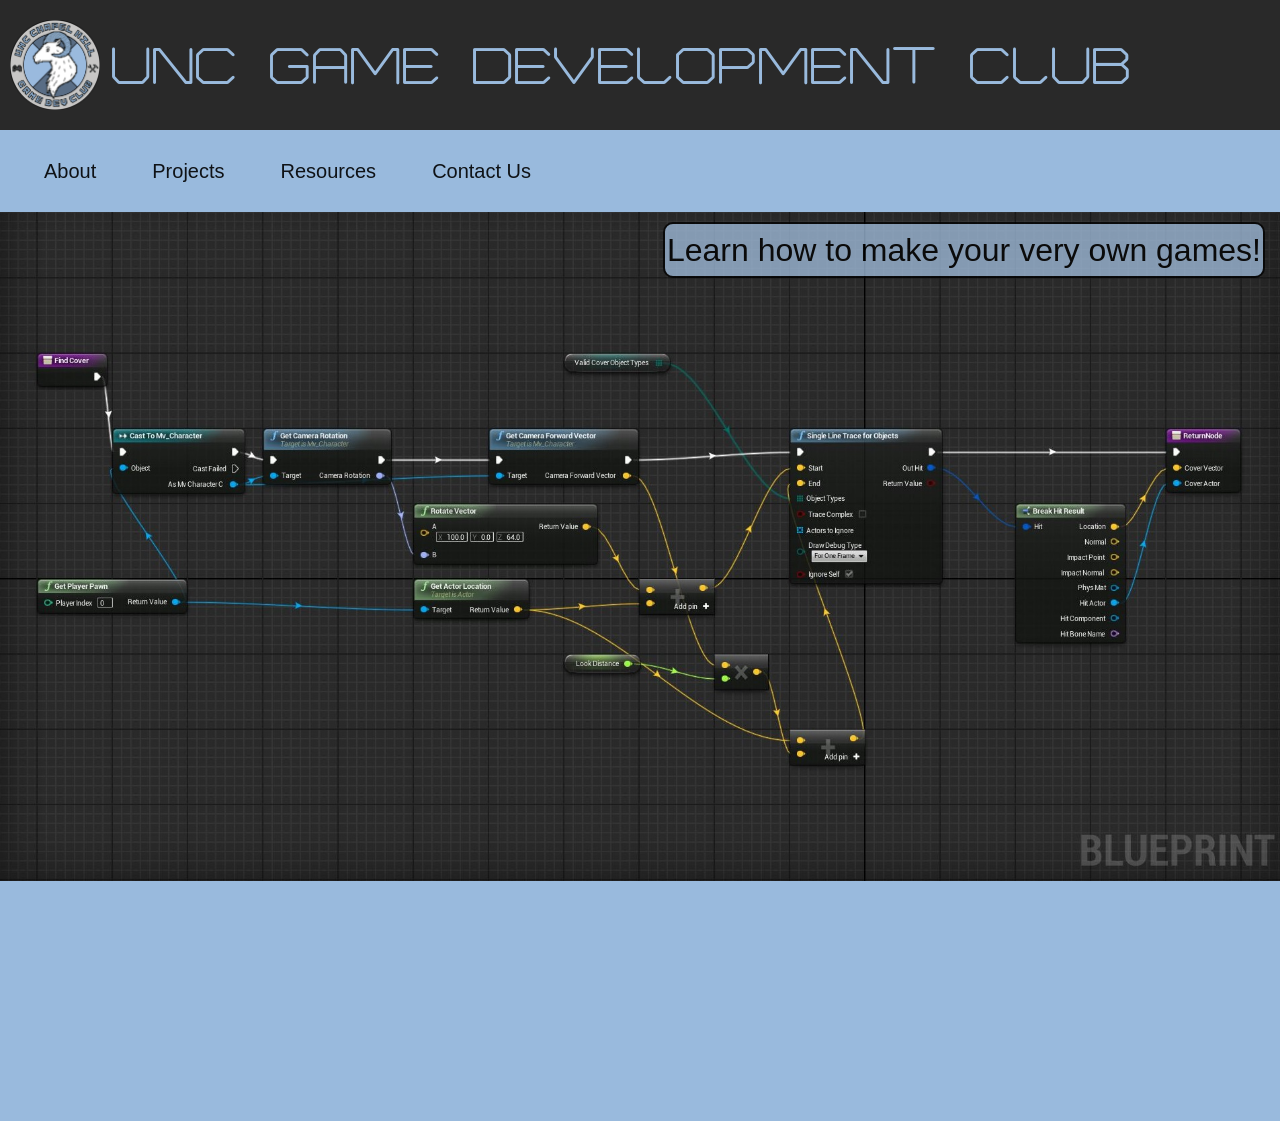
<file: index.html>
<!doctype html>
<html lang="en">
<head>
    <title>UNC Game Dev Club</title>
    <meta charset="UTF-8">
    <link rel="stylesheet" href="https://stackpath.bootstrapcdn.com/bootstrap/4.3.1/css/bootstrap.min.css"
        integrity="sha384-ggOyR0iXCbMQv3Xipma34MD+dH/1fQ784/j6cY/iJTQUOhcWr7x9JvoRxT2MZw1T" crossorigin="anonymous">
    <script src="https://code.jquery.com/jquery-3.3.1.slim.min.js"
        integrity="sha384-q8i/X+965DzO0rT7abK41JStQIAqVgRVzpbzo5smXKp4YfRvH+8abtTE1Pi6jizo" crossorigin="anonymous">
    </script>
    <script src="https://cdnjs.cloudflare.com/ajax/libs/popper.js/1.14.7/umd/popper.min.js"
        integrity="sha384-UO2eT0CpHqdSJQ6hJty5KVphtPhzWj9WO1clHTMGa3JDZwrnQq4sF86dIHNDz0W1" crossorigin="anonymous">
    </script>
    <script src="https://stackpath.bootstrapcdn.com/bootstrap/4.3.1/js/bootstrap.min.js"
        integrity="sha384-JjSmVgyd0p3pXB1rRibZUAYoIIy6OrQ6VrjIEaFf/nJGzIxFDsf4x0xIM+B07jRM" crossorigin="anonymous">
    </script>
    <link href='style.css' rel='stylesheet' type='text/css' />
    <meta name="viewport" content="width=device-width, initial-scale=1">
</head>
  <body>
	<div class="container-fluid">
      <div class="row headerr">
          <a href="index.html"><img src="images/UNC_Game_Dev_Logo.png"></a>
          <h1 style="text-align:center">UNC Game Development Club
          </h1>
      </div>
      <div class="row navebar">
        <nav class="navbar navbar-expand-md navbar-light">
          <button class="navbar-toggler navbar-toggler-right" type="button" data-toggle="collapse"
          data-target="#navbarTogglerDemo02" aria-controls="navbarTogglerDemo02" aria-expanded="false"
          aria-label="Toggle navigation">
          <span class="navbar-toggler-icon"></span>
          </button>

          <div class="collapse navbar-collapse" id="navbarTogglerDemo02">
            <ul class="navbar-nav mr-auto mt-2 mt-md-0">
              <li class="nav-item active">
                <a class="nav-link" href="About/about.html">About <span class="sr-only">(current)</span></a>
              </li>
              <li class="nav-item active">
                <a class="nav-link" href="Projects/Projects.html">Projects <span class="sr-only">(current)</span></a>
              </li>
              <li class="nav-item active">
                <a class="nav-link" href="Resources/resources.html">Resources <span class="sr-only">(current)</span></a>
              </li>
              <li class="nav-item active">
                <a class="nav-link" href="Contact/contact-us.html">Contact Us <span class="sr-only">(current)</span></a>
              </li>
            </ul>
          </div>
        </nav>
      </div>
    </div>

    <div class="row">
    	<div class="col-md-12 mainContainer">
    		<img src="./images/bp.jpg" alt="Blueprints" class="rsp">
    		<p class="top-right"> Learn how to make your very own games!</p>
    	</div>
    </div>

    <footer>
        <div class="grid-column-layout">
            <div class="column1">
                <ul style="list-style-type:none;">Contact Us
                    <li>Phone Number:</li>
                    <li>TBA</li>
                    <li>Email:</li>
                    <li>TBA</li>
                </ul>
            </div>
            <div class="column2">
                <ul style="list-style-type:none;">Information
                    <li><a href="https://docs.google.com/document/d/1EIoPmQYbGr05zq1EMOchVKL87qDCCynbDX2WN_qxmZ0/edit?usp=sharing">Constitution</a></li>
                    <li>FAQ</li>
                    <li><a href="https://heellife.unc.edu/organization/uncgamedev">Heel Life</a></li>
                    <li>Privacy Policy</li>
                </ul>
            </div>
            <div class="button">
                <p>Join our Discord!</p>
                <button onclick="location.href='https://discord.gg/bMHxVPk';"">
                    <img src=" images/Discord-Logo+Wordmark-Color.png" class="front">
                    <img src="images/Discord-Logo+Wordmark-White.png" class="back">
                </button>
            </div>
        </div>
    </footer>

    <!-- Optional JavaScript -->
    <!-- jQuery first, then Popper.js, then Bootstrap JS -->
    <script src="https://cdnjs.cloudflare.com/ajax/libs/popper.js/1.14.7/umd/popper.min.js" integrity="sha384-UO2eT0CpHqdSJQ6hJty5KVphtPhzWj9WO1clHTMGa3JDZwrnQq4sF86dIHNDz0W1" crossorigin="anonymous"></script>
    <script src="https://stackpath.bootstrapcdn.com/bootstrap/4.3.1/js/bootstrap.min.js" integrity="sha384-JjSmVgyd0p3pXB1rRibZUAYoIIy6OrQ6VrjIEaFf/nJGzIxFDsf4x0xIM+B07jRM" crossorigin="anonymous"></script>
  </body>
</html>
</file>
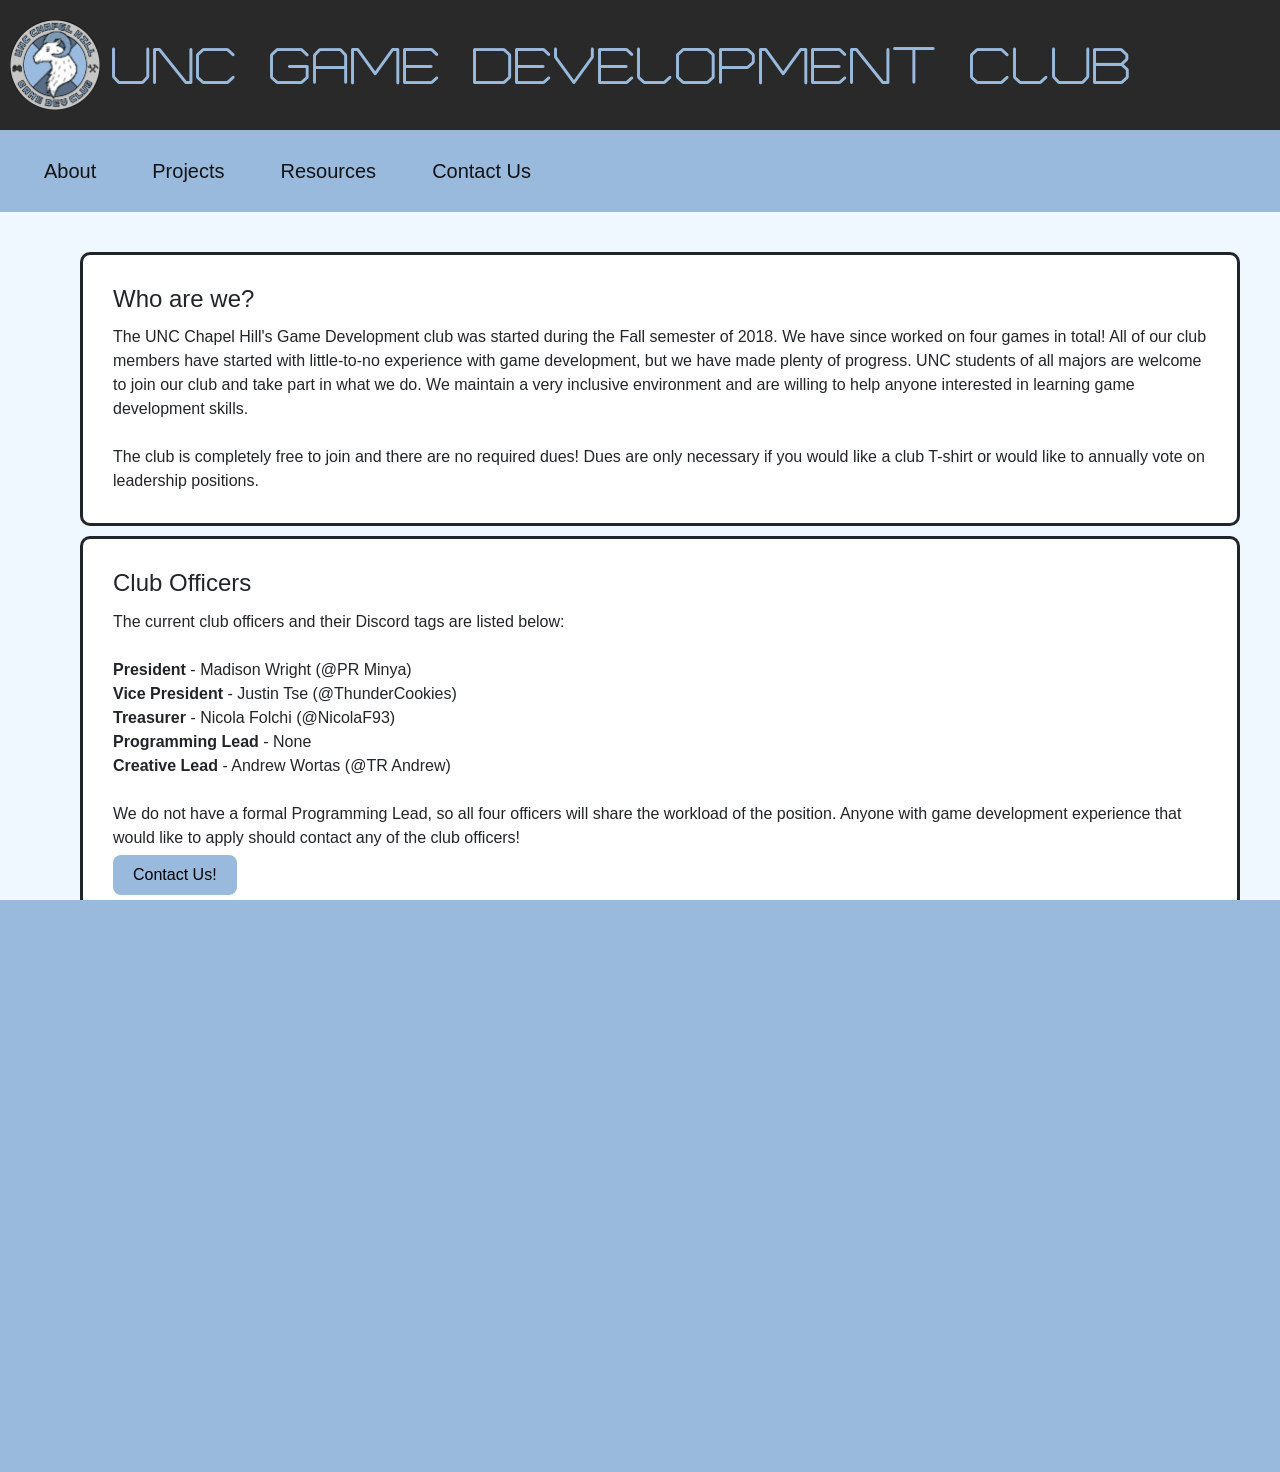
<file: About/about.html>
<!DOCTYPE html>
<html lang="en">

<head>
    <title>About</title>
    <meta charset="UTF-8">
    <link rel="stylesheet" href="https://stackpath.bootstrapcdn.com/bootstrap/4.3.1/css/bootstrap.min.css"
        integrity="sha384-ggOyR0iXCbMQv3Xipma34MD+dH/1fQ784/j6cY/iJTQUOhcWr7x9JvoRxT2MZw1T" crossorigin="anonymous">
    <script src="https://code.jquery.com/jquery-3.3.1.slim.min.js"
        integrity="sha384-q8i/X+965DzO0rT7abK41JStQIAqVgRVzpbzo5smXKp4YfRvH+8abtTE1Pi6jizo" crossorigin="anonymous">
    </script>
    <script src="https://cdnjs.cloudflare.com/ajax/libs/popper.js/1.14.7/umd/popper.min.js"
        integrity="sha384-UO2eT0CpHqdSJQ6hJty5KVphtPhzWj9WO1clHTMGa3JDZwrnQq4sF86dIHNDz0W1" crossorigin="anonymous">
    </script>
    <script src="https://stackpath.bootstrapcdn.com/bootstrap/4.3.1/js/bootstrap.min.js"
        integrity="sha384-JjSmVgyd0p3pXB1rRibZUAYoIIy6OrQ6VrjIEaFf/nJGzIxFDsf4x0xIM+B07jRM" crossorigin="anonymous">
    </script>
    <link href='about.css' rel='stylesheet' type='text/css' />
    <meta name="viewport" content="width=device-width, initial-scale=1">
</head>

<body>
    <div class="container-fluid">

        <div class="row headerr">
            <a href="../index.html"><img src="images/GameClubLogo.png" class="GameClubLogo"></a>
            <h1 style="text-align:center">UNC Game Development Club
            </h1>
        </div>
        <div class="row navebar">
            <nav class="navbar navbar-expand-md navbar-light">
                <button class="navbar-toggler navbar-toggler-right" type="button" data-toggle="collapse"
                    data-target="#navbarTogglerDemo02" aria-controls="navbarTogglerDemo02" aria-expanded="false"
                    aria-label="Toggle navigation">
                    <span class="navbar-toggler-icon"></span>
                </button>

                <div class="collapse navbar-collapse" id="navbarTogglerDemo02">
                    <ul class="navbar-nav mr-auto mt-2 mt-md-0">
                      <li class="nav-item active">
                        <a class="nav-link" href="../About/about.html">About <span class="sr-only">(current)</span></a>
                      </li>
                      <li class="nav-item active">
                        <a class="nav-link" href="../Projects/Projects.html">Projects <span class="sr-only">(current)</span></a>
                      </li>
                      <li class="nav-item active">
                        <a class="nav-link" href="../Resources/resources.html">Resources <span class="sr-only">(current)</span></a>
                      </li>
                      <li class="nav-item active">
                        <a class="nav-link" href="../Contact/contact-us.html">Contact Us <span class="sr-only">(current)</span></a>
                      </li>
                    </ul>
                </div>
            </nav>

        </div>

    </div>

    <section>
        <ol>
            <li>
              <div class="card-body">
                <h4 class="card-title">Who are we?</h4>
                <p class="card-text">
                  The UNC Chapel Hill's Game Development club was started during the Fall semester of 2018. We have since worked on four games in total! All of our club members have started with little-to-no experience with game development, but we have made plenty of progress. UNC students of all majors are welcome to join our club and take part in what we do. We maintain a very inclusive environment and are willing to help anyone interested in learning game development skills.
                  <br><br>
                  The club is completely free to join and there are no required dues! Dues are only necessary if you would like a club T-shirt or would like to annually vote on leadership positions.
                </p>
              </div>
            </li>
            <li> 
              <div class="card-body">
                <h4 class="card-title">Club Officers</h4>
                <p class="card-text">
                  The current club officers and their Discord tags are listed below:
                  <br><br>
                  <strong> President </strong> - Madison Wright (@PR Minya)
                  <br>
                  <strong> Vice President </strong> - Justin Tse (@ThunderCookies)
                  <br>
                  <strong> Treasurer </strong> - Nicola Folchi (@NicolaF93)
                  <br>
                  <strong> Programming Lead </strong> - None
                  <br>
                  <strong> Creative Lead </strong> - Andrew Wortas (@TR Andrew)
                  <br><br>
                  We do not have a formal Programming Lead, so all four officers will share the workload of the position. Anyone with game development experience that would like to apply should contact any of the club officers!
                </p>
                <a href="../Contact/contact-us.html" class="btn btn-primary">Contact Us!</a>
              </div>
            </li>
            <li> 
              <div class="card-body">
                <h4 class="card-title">UNC Global Game Jam</h4>
                <p class="card-text">
                  Make sure to check out our annual Global Game Jam event planned alongside the International Game Developers Association! You can team up or work alone to make your very own games as well as work side-by-side with some of the top developers in the area. You are not required to be a UNC student, but you must be 18 years or older to participate. This is a 48 jam much like a hackathon, but for games. Lectures are also hosted by the our club to help teach new aspects of game development to all that attend.
                </p>
                <a href="https://www.igda.org/" class="btn btn-primary">Check out IGDA</a>
              </div>
            </li>
        </ol>
    </section>

    <footer>
        <div class="grid-column-layout">
            <div class="column1">
                <ul style="list-style-type:none;">Contact Us
                    <li>Phone Number:</li>
                    <li>TBA</li>
                    <li>Email:</li>
                    <li>TBA</li>
                </ul>
            </div>
            <div class="column2">
                <ul style="list-style-type:none;">Information
                    <li><a href="https://docs.google.com/document/d/1EIoPmQYbGr05zq1EMOchVKL87qDCCynbDX2WN_qxmZ0/edit?usp=sharing">Constitution</a></li>
                    <li>FAQ</li>
                    <li><a href="https://heellife.unc.edu/organization/uncgamedev">Heel Life</a></li>
                    <li>Privacy Policy</li>
                </ul>
            </div>
            <div class="button">
                <p>Join our Discord!</p>
                <button>
                    <img src="images/Discord-Logo+Wordmark-Color.png" class="front">
                    <img src="images/Discord-Logo+Wordmark-White.png" class="back">
                </button>
            </div>
        </div>
    </footer>
</body>
</file>
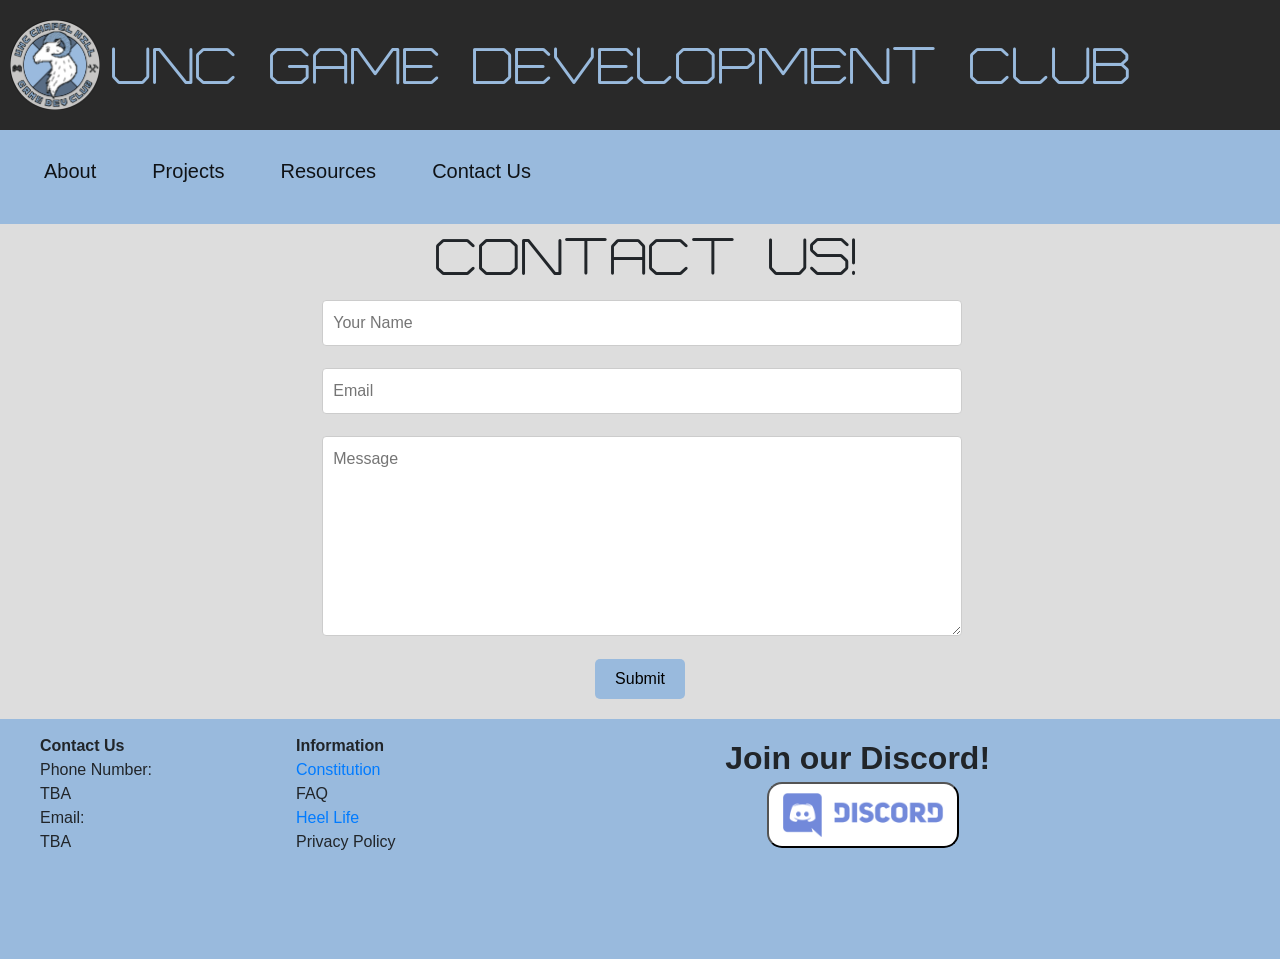
<file: Contact/contact-us.html>
<!DOCTYPE html>
<html lang="en">

<head>
    <title>Contact Us!</title>
    <meta charset="UTF-8">
    <link rel="stylesheet" href="https://stackpath.bootstrapcdn.com/bootstrap/4.3.1/css/bootstrap.min.css"
        integrity="sha384-ggOyR0iXCbMQv3Xipma34MD+dH/1fQ784/j6cY/iJTQUOhcWr7x9JvoRxT2MZw1T" crossorigin="anonymous">
    <script src="https://code.jquery.com/jquery-3.3.1.slim.min.js"
        integrity="sha384-q8i/X+965DzO0rT7abK41JStQIAqVgRVzpbzo5smXKp4YfRvH+8abtTE1Pi6jizo" crossorigin="anonymous">
    </script>
    <script src="https://cdnjs.cloudflare.com/ajax/libs/popper.js/1.14.7/umd/popper.min.js"
        integrity="sha384-UO2eT0CpHqdSJQ6hJty5KVphtPhzWj9WO1clHTMGa3JDZwrnQq4sF86dIHNDz0W1" crossorigin="anonymous">
    </script>
    <script src="https://stackpath.bootstrapcdn.com/bootstrap/4.3.1/js/bootstrap.min.js"
        integrity="sha384-JjSmVgyd0p3pXB1rRibZUAYoIIy6OrQ6VrjIEaFf/nJGzIxFDsf4x0xIM+B07jRM" crossorigin="anonymous">
    </script>
    <link href='contact.css' rel='stylesheet' type='text/css' />
    <meta name="viewport" content="width=device-width, initial-scale=1">
</head>

<body>
    <div class="container-fluid">

        <div class="row headerr">
            <a href="../index.html"><img class="logo" src="images/UNC_Game_Dev_Logo.png" alt="UNC Game Dev Logo"></a>
            <h1 style="text-align:center">UNC Game Development Club
            </h1>
        </div>
        <div class="row navebar">
            <nav class="navbar navbar-expand-md navbar-light">
                <button class="navbar-toggler navbar-toggler-right" type="button" data-toggle="collapse"
                    data-target="#navbarTogglerDemo02" aria-controls="navbarTogglerDemo02" aria-expanded="false"
                    aria-label="Toggle navigation">
                    <span class="navbar-toggler-icon"></span>
                </button>

                <div class="collapse navbar-collapse" id="navbarTogglerDemo02">
                    <ul class="navbar-nav mr-auto mt-2 mt-md-0">
                      <li class="nav-item active">
                        <a class="nav-link" href="../About/about.html">About <span class="sr-only">(current)</span></a>
                      </li>
                      <li class="nav-item active">
                        <a class="nav-link" href="../Projects/Projects.html">Projects <span class="sr-only">(current)</span></a>
                      </li>
                      <li class="nav-item active">
                        <a class="nav-link" href="../Resources/resources.html">Resources <span class="sr-only">(current)</span></a>
                      </li>
                      <li class="nav-item active">
                        <a class="nav-link" href="../Contact/contact-us.html">Contact Us <span class="sr-only">(current)</span></a>
                      </li>
                    </ul>
                </div>
            </nav>
        </div>
    </div>

    <div class="contact">
        <div class ="contact-txt">
            <h1>Contact us!</h1>
        </div>
        <div class="container-contact">
            <form action="action_page.php">

              <label for="name"></label>
              <input type="text" id="name" name="name" placeholder="Your Name">
                <br>
              <label for="email"></label>
              <input type="text" id="email" name="email" placeholder="Email">
                <br>
              <label for="message"></label>
              <textarea id="message" name="message" placeholder="Message" style="height:200px"></textarea>
                <br>
              <input type="submit" value="Submit">
          
            </form>
          </div>
          <footer>
            <div class="grid-column-layout">
                <div class="column1">
                    <ul style="list-style-type:none;">Contact Us
                        <li>Phone Number:</li>
                        <li>TBA</li>
                        <li>Email:</li>
                        <li>TBA</li>
                    </ul>
                </div>
                <div class="column2">
                    <ul style="list-style-type:none;">Information
                        <li><a href="https://docs.google.com/document/d/1EIoPmQYbGr05zq1EMOchVKL87qDCCynbDX2WN_qxmZ0/edit?usp=sharing">Constitution</a></li>
                        <li>FAQ</li>
                        <li><a href="https://heellife.unc.edu/organization/uncgamedev">Heel Life</a></li>
                        <li>Privacy Policy</li>
                    </ul>
                </div>
                <div class="button">
                    <p>Join our Discord!</p>
                    <button onclick="location.href='https://discord.gg/bMHxVPk';"">
                        <img src="images/Discord-Logo+Wordmark-Color.png" class="front">
                        <img src="images/Discord-Logo+Wordmark-White.png" class="back">
                    </button>
                </div>
            </div>
        </footer>
    </div>
</body>

</html>
</file>
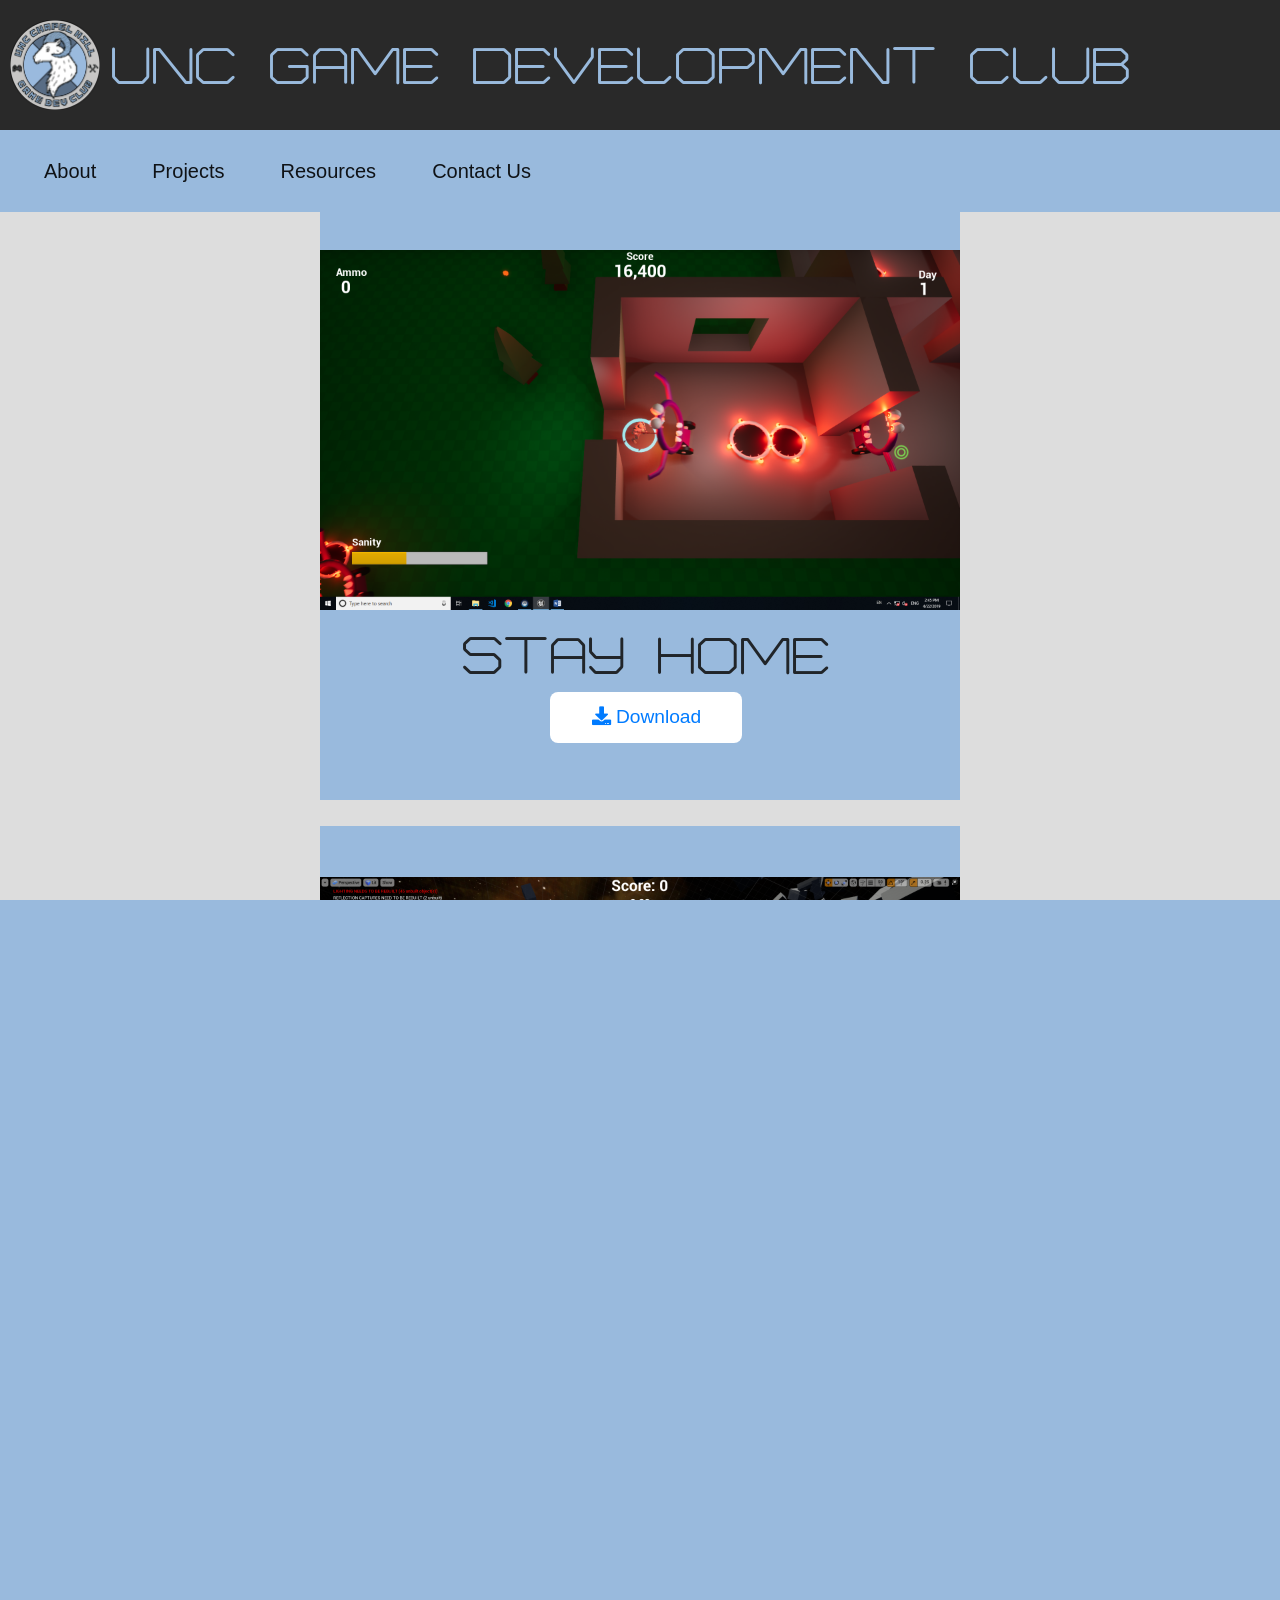
<file: Projects/Projects.html>
<!DOCTYPE html>
<html lang="en">

<head>
    <title>Projects</title>
    <meta charset="UTF-8">
    <link rel="stylesheet" href="https://use.fontawesome.com/releases/v5.3.1/css/all.css" integrity="sha384-mzrmE5qonljUremFsqc01SB46JvROS7bZs3IO2EmfFsd15uHvIt+Y8vEf7N7fWAU" crossorigin="anonymous">
    <link rel="stylesheet" href="https://stackpath.bootstrapcdn.com/bootstrap/4.3.1/css/bootstrap.min.css"
        integrity="sha384-ggOyR0iXCbMQv3Xipma34MD+dH/1fQ784/j6cY/iJTQUOhcWr7x9JvoRxT2MZw1T" crossorigin="anonymous">
    <script src="https://code.jquery.com/jquery-3.3.1.slim.min.js"
        integrity="sha384-q8i/X+965DzO0rT7abK41JStQIAqVgRVzpbzo5smXKp4YfRvH+8abtTE1Pi6jizo" crossorigin="anonymous">
    </script>
    <script src="https://cdnjs.cloudflare.com/ajax/libs/popper.js/1.14.7/umd/popper.min.js"
        integrity="sha384-UO2eT0CpHqdSJQ6hJty5KVphtPhzWj9WO1clHTMGa3JDZwrnQq4sF86dIHNDz0W1" crossorigin="anonymous">
    </script>
    <script src="https://stackpath.bootstrapcdn.com/bootstrap/4.3.1/js/bootstrap.min.js"
        integrity="sha384-JjSmVgyd0p3pXB1rRibZUAYoIIy6OrQ6VrjIEaFf/nJGzIxFDsf4x0xIM+B07jRM" crossorigin="anonymous">
    </script>
    <link href='Projects.css' rel='stylesheet' type='text/css' />
    <meta name="viewport" content="width=device-width, initial-scale=1">
</head>

<body>
    <div class="container-fluid">
        <div class="row headerr">
            <a href="../index.html"><img class="logo" src="images/UNC_Game_Dev_Logo.png" alt="UNC Game Dev Logo"></a>
            <h1 style="text-align:center">UNC Game Development Club
            </h1>
        </div>
        <div class="row navebar">
            <nav class="navbar navbar-expand-md navbar-light">
                <button class="navbar-toggler navbar-toggler-right" type="button" data-toggle="collapse"
                    data-target="#navbarTogglerDemo02" aria-controls="navbarTogglerDemo02" aria-expanded="false"
                    aria-label="Toggle navigation">
                    <span class="navbar-toggler-icon"></span>
                </button>

                <div class="collapse navbar-collapse" id="navbarTogglerDemo02">
                    <ul class="navbar-nav mr-auto mt-2 mt-md-0">
                      <li class="nav-item active">
                        <a class="nav-link" href="../About/about.html">About <span class="sr-only">(current)</span></a>
                      </li>
                      <li class="nav-item active">
                        <a class="nav-link" href="../Projects/Projects.html">Projects <span class="sr-only">(current)</span></a>
                      </li>
                      <li class="nav-item active">
                        <a class="nav-link" href="../Resources/resources.html">Resources <span class="sr-only">(current)</span></a>
                      </li>
                      <li class="nav-item active">
                        <a class="nav-link" href="../Contact/contact-us.html">Contact Us <span class="sr-only">(current)</span></a>
                      </li>
                    </ul>
                </div>
            </nav>
        </div>
    </div>

<div class="projects">
    <div class="game">
        <img class="screen1" src="images/game1.png" alt="Game">
        <div class="game1"> <h1>Stay Home </h1> 
            <button class="btn"><a href="https://github.com/UNCGameDevClub"> <i class="fa fa-download"></i> Download</a></button>
        </div>
    </div>
    <div class="game">
        <img class="screen2" src="images/game2.png" alt="Game">
        <div class="game2"> <h1> Spaceship Kamikaze </h1> </div>
        <button class="btn"><a href="https://github.com/UNCGameDevClub"> <i class="fa fa-download"></i> Download</a></button>
    </div>
    <div class="game">
        <img class="screen3" src="images/game3.png" alt="Game">
        <div class="game3"> <h1> Generic Space Game </h1> </div>
        <button class="btn"><a href="https://github.com/UNCGameDevClub"> <i class="fa fa-download"></i> Download</a></button>
    </div>
</div>
<footer>
    <div class="grid-column-layout">
        <div class="column1">
            <ul style="list-style-type:none;">Contact Us
                <li>Phone Number:</li>
                <li>TBA</li>
                <li>Email:</li>
                <li>TBA</li>
            </ul>
        </div>
        <div class="column2">
            <ul style="list-style-type:none;">Information
                <li><a href="https://docs.google.com/document/d/1EIoPmQYbGr05zq1EMOchVKL87qDCCynbDX2WN_qxmZ0/edit?usp=sharing">Constitution</a></li>
                <li>FAQ</li>
                <li><a href="https://heellife.unc.edu/organization/uncgamedev">Heel Life</a></li>
                <li>Privacy Policy</li>
            </ul>
        </div>
        <div class="button">
            <p>Join our Discord!</p>
            <button onclick="location.href='https://discord.gg/bMHxVPk';"">
                <img src="images/Discord-Logo+Wordmark-Color.png" class="front">
                <img src="images/Discord-Logo+Wordmark-White.png" class="back">
            </button>
        </div>
    </div>
</footer>
</body>
</file>
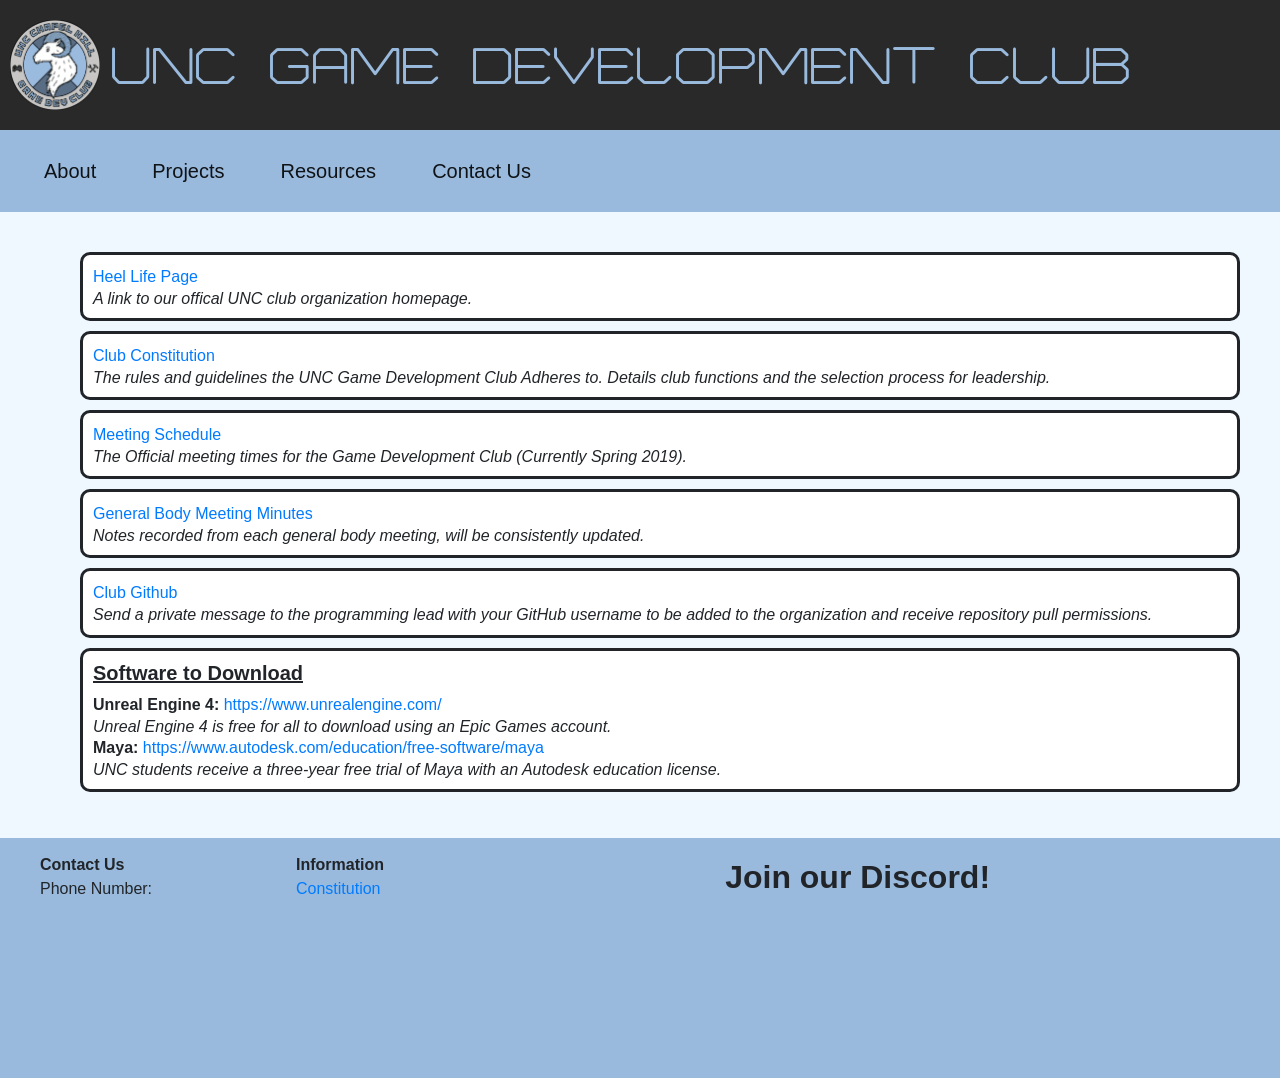
<file: Resources/resources.html>
<!DOCTYPE html>
<html lang="en">

<head>
    <title>Resources</title>
    <meta charset="UTF-8">
    <link rel="stylesheet" href="https://stackpath.bootstrapcdn.com/bootstrap/4.3.1/css/bootstrap.min.css"
        integrity="sha384-ggOyR0iXCbMQv3Xipma34MD+dH/1fQ784/j6cY/iJTQUOhcWr7x9JvoRxT2MZw1T" crossorigin="anonymous">
    <script src="https://code.jquery.com/jquery-3.3.1.slim.min.js"
        integrity="sha384-q8i/X+965DzO0rT7abK41JStQIAqVgRVzpbzo5smXKp4YfRvH+8abtTE1Pi6jizo" crossorigin="anonymous">
    </script>
    <script src="https://cdnjs.cloudflare.com/ajax/libs/popper.js/1.14.7/umd/popper.min.js"
        integrity="sha384-UO2eT0CpHqdSJQ6hJty5KVphtPhzWj9WO1clHTMGa3JDZwrnQq4sF86dIHNDz0W1" crossorigin="anonymous">
    </script>
    <script src="https://stackpath.bootstrapcdn.com/bootstrap/4.3.1/js/bootstrap.min.js"
        integrity="sha384-JjSmVgyd0p3pXB1rRibZUAYoIIy6OrQ6VrjIEaFf/nJGzIxFDsf4x0xIM+B07jRM" crossorigin="anonymous">
    </script>
    <link href='resources_styles.css' rel='stylesheet' type='text/css' />
    <meta name="viewport" content="width=device-width, initial-scale=1">
</head>

<body>
    <div class="container-fluid">

        <div class="row headerr">
            <a href="../index.html"><img src="images/GameClubLogo.png" class="GameClubLogo"></a>
            <h1 style="text-align:center">UNC Game Development Club
            </h1>
        </div>
        <div class="row navebar">
            <nav class="navbar navbar-expand-md navbar-light">
                <button class="navbar-toggler navbar-toggler-right" type="button" data-toggle="collapse"
                    data-target="#navbarTogglerDemo02" aria-controls="navbarTogglerDemo02" aria-expanded="false"
                    aria-label="Toggle navigation">
                    <span class="navbar-toggler-icon"></span>
                </button>

                <div class="collapse navbar-collapse" id="navbarTogglerDemo02">
                    <ul class="navbar-nav mr-auto mt-2 mt-md-0">
                      <li class="nav-item active">
                        <a class="nav-link" href="../About/about.html">About <span class="sr-only">(current)</span></a>
                      </li>
                      <li class="nav-item active">
                        <a class="nav-link" href="../Projects/Projects.html">Projects <span class="sr-only">(current)</span></a>
                      </li>
                      <li class="nav-item active">
                        <a class="nav-link" href="../Resources/resources.html">Resources <span class="sr-only">(current)</span></a>
                      </li>
                      <li class="nav-item active">
                        <a class="nav-link" href="../Contact/contact-us.html">Contact Us <span class="sr-only">(current)</span></a>
                      </li>
                    </ul>
                </div>
            </nav>

        </div>

    </div>

    <section>
        <ol>
            <li><a href="https://heellife.unc.edu/organization/uncgamedev/">Heel Life Page</a>
                <h3> A link to our offical UNC club organization homepage.</h3>
            </li>
            <li><a
                    href="https://docs.google.com/document/d/1EIoPmQYbGr05zq1EMOchVKL87qDCCynbDX2WN_qxmZ0/edit?usp=sharing">Club
                    Constitution</a>
                <h3> The rules and guidelines the UNC Game Development Club Adheres to. Details club functions and the
                    selection process for leadership.</h3>
            </li>
            <li> <a
                    href="https://docs.google.com/spreadsheets/d/1PlRbw7FYvhcmxM0loPHPsX_HaGHDYkhUyvpwTBFI_zU/edit?usp=sharing">Meeting
                    Schedule</a>
                <h3> The Official meeting times for the Game Development Club (Currently Spring 2019).</h3>
            </li>
            <li><a href="https://drive.google.com/open?id=1PtxWTa_oEveCCTNBbTQCs3WNct_x0Y3p">General Body Meeting
                    Minutes</a>
                <h3> Notes recorded from each general body meeting, will be consistently updated.</h3>
            </li>
            <li><a href="https://github.com/UNCGameDevClub">Club Github</a><br>
                <h3> Send a private message to the programming lead with your GitHub username
                    to be added to the organization and receive repository pull permissions.</h3>
            </li>
            <li>
                <h2> Software to Download </h2>
                <strong>Unreal Engine 4:</strong> <a href="url"> https://www.unrealengine.com/</a>
                <h3>Unreal Engine 4 is free for all to download using an Epic Games account.</h3>
                <strong>Maya:</strong> <a href="url">https://www.autodesk.com/education/free-software/maya </a>
                <h3> UNC students receive a three-year free trial of Maya with an Autodesk education license.</h3>
            </li>
    </section>

    <footer>
        <div class="grid-column-layout">
            <div class="column1">
                <ul style="list-style-type:none;">Contact Us
                    <li>Phone Number:</li>
                    <li>TBA</li>
                    <li>Email:</li>
                    <li>TBA</li>
                </ul>
            </div>
            <div class="column2">
                <ul style="list-style-type:none;">Information
                    <li><a href="https://docs.google.com/document/d/1EIoPmQYbGr05zq1EMOchVKL87qDCCynbDX2WN_qxmZ0/edit?usp=sharing">Constitution</a></li>
                    <li>FAQ</li>
                    <li><a href="https://heellife.unc.edu/organization/uncgamedev">Heel Life</a></li>
                    <li>Privacy Policy</li>
                </ul>
            </div>
            <div class="button">
                <p>Join our Discord!</p>
                <button>
                    <img src="images/Discord-Logo+Wordmark-Color.png" class="front">
                    <img src="images/Discord-Logo+Wordmark-White.png" class="back">
                </button>
            </div>
        </div>
    </footer>
</body>
</file>
<file: style.css>
html,
body {
	margin: 0;
	padding: 0;
	height: 100vh;
	width: 100vw;
	background: rgb(153, 186, 221);
	overflow-x: hidden;
}

.rsp {
	width: 100%;
	height: auto;
}

/* Container holding the image and the text */
.mainContainer {
  position: relative;
  text-align: center;
  color: white;
}

/* Top right text */
.top-right {
  background: #A3C0E0;
  position: absolute;
  top: 10px;
  right: 30px;
  border-radius: 10px;
  padding: 2px;
  font-size: 2em;
  color: black;
  opacity: .75;
  border-color: black;
  border-style: solid;
  border-width: 2px;
}

footer .grid-column-layout {
    display: grid;
    grid-template-columns: 1fr 1fr 3fr;
    grid-template-rows: 25vh;
    background-color: rgb(153, 186, 221);
    padding-top: 15px;
}

footer ul {
    font-weight: bold;
}

footer li {
    font-weight: 400;
}

footer p {
    font-weight: bolder;
    font-size: 200%;
    margin: 0;
}

footer .button {
    padding-right: 10%;
    text-align: center;
}

footer button {
    text-align: center;
    width: 15vw;
    border-radius: 15px;
    background-color: white;
    background-size: 100%;
    position: relative;
}

footer img {
    max-width: 100%;
    max-height: 100%;
}

footer .back {
    display: none;
    position: absolute;
    top: 0;
    left: 0;
    z-index: 99;
}

footer button:hover .back {
    display: inline;
}

footer button:hover {
    background-color: rgb(114, 137, 218);
}

@font-face {
    font-family: myFirstFont;
    src: url("/fonts/Mylodon-Light.otf");
}

.headerr img {
    float: left;
    width: 7vw;
    height: 7vw;
    margin-left: 10px;
}

.headerr h1 {
    font-family: myFirstFont;
    text-align: center;
    margin-top: 1vw;
    padding-left: 10px;
    position: relative;
    font-size: 4vw;
}

.headerr {
    background-color: rgb(41, 41, 41);
    color: rgb(153, 186, 221);
    text-align: center;
    padding-top: 20px;
    padding-bottom: 20px;
}

.navebar {
    background-color: rgb(153, 186, 221);
}

.navbar-expand-lg {
    background-color: rgb(153, 186, 221);
    color: rgb(153, 186, 221);
}

.navbar-light {
    background-color: rgb(153, 186, 221);
    color: rgb(153, 186, 221);
}

nav .bg-light {
    background-color: rgb(153, 186, 221);
    color: rgb(153, 186, 221);
}

nav li {
    background-color: rgb(153, 186, 221);
    font-size: 125%;
    margin: 10px;
    padding-left: 10px;
    padding-right: 10px;
}

nav li:hover {
    background-color: white;
    padding-left: 10px;
}

nav .navbar-toggler {
    background-color: white;
}

nav button {
    margin-left: 10px;
}


@media only screen and (max-width: 479px) {
	.headerr img {
        float: left;
        width: 10vw;
        height: 10vw;
        margin-left: 10px;
    }
    
    .headerr h1 {
        font-family: myFirstFont;
        text-align: center;
        margin-top: 3vw;
        padding-left: 10px;
        position: relative;
        font-size: 4vw;
    }
    
    .headerr {
        background-color: rgb(41, 41, 41);
        color: rgb(153, 186, 221);
        text-align: center;
        padding-top: 20px;
        padding-bottom: 20px;
    }

    .top-right {
        background: #A3C0E0;
        position: absolute;
        top: 10px;
        right: 30px;
        border-radius: 10px;
        padding: 2px;
        font-size: 1em;
        color: black;
        opacity: .75;
        border-color: black;
        border-style: solid;
        border-width: 2px;
    }
}
</file>
<file: About/about.css>
html,
body {
    margin: 0;
    padding: 0;
    height: 100vh;
    width: 100vw;
    background: rgb(153, 186, 221);
    overflow-x: hidden;
}

@font-face {
    font-family: myFirstFont;
    src: url("/fonts/Mylodon-Light.otf");
}

.GameClubLogo {
    float: left;
    width: 7vw;
    height: 7vw;
    margin-left: 10px;
}

h1 {
    font-family: myFirstFont;
    text-align: center;
    margin-top: 1vw;
    padding-left: 10px;
    position: relative;
    font-size: 4vw;
}

.headerr {
    background-color: rgb(41, 41, 41);
    color: rgb(153, 186, 221);
    text-align: center;
    padding-top: 20px;
    padding-bottom: 20px;
}

.navebar {
    background-color: rgb(153, 186, 221);
}

.navbar-expand-lg {
    background-color: rgb(153, 186, 221);
    color: rgb(153, 186, 221);
}

.navbar-light {
    background-color: rgb(153, 186, 221);
    color: rgb(153, 186, 221);
}

.bg-light {
    background-color: rgb(153, 186, 221);
    color: rgb(153, 186, 221);
}

li:hover {
    background-color: white;
    padding-left: 10px;
}

.navbar-toggler {
    background-color: white;
}

button {
    margin-left: 10px;
}

.grid-column-layout {
    display: grid;
    grid-template-columns: 1fr 1fr 3fr;
    grid-template-rows: 25vh;
    background-color: rgb(153, 186, 221);
    padding-top: 15px;
}

ul {
    font-weight: bold;
}

li {
    font-weight: 400;
}

p {
    font-weight: bolder;
    font-size: 200%;
    margin: 0;
}

.button {
    padding-right: 10%;
    text-align: center;
}

button {
    text-align: center;
    width: 15vw;
    border-radius: 15px;
    background-color: white;
    background-size: 100%;
    position: relative;
}

img {
    max-width: 100%;
    max-height: 100%;
}

.back {
    display: none;
    position: absolute;
    top: 0;
    left: 0;
    z-index: 99;
}

button:hover .back {
    display: inline;
}

button:hover {
    background-color: rgb(114, 137, 218);
}

section {
    padding: 30px;
    background-color: aliceblue;
}

ol li {
    list-style-type: none;
    background-color: white;
    border-style: solid;
    border-width: 3px;
    border-radius: 10px;
    margin: 10px;
    padding: 10px;

}

ol p {
    font-weight: normal;
    font-size: 100%;
    margin: 0;
}

ol h2 {
    font-weight: bold;
    font-size: 125%;
    text-decoration: underline;
}

ol h3 {
    font-weight: normal;
    font-size: 100%;
    margin: 0;
    font-style: italic;
}

.btn {
	background-color: rgb(153, 186, 221);
	color: black;
	padding: 8px 20px;
	border: none;
	border-radius: 8px;
	margin-top: 5px;
}

.btn:hover {
	background-color: rgb(131, 159, 189);
	color: white;
}

.headerr img {
    float: left;
    width: 7vw;
    height: 7vw;
    margin-left: 10px;
}

.headerr h1 {
    font-family: myFirstFont;
    text-align: center;
    margin-top: 1vw;
    padding-left: 10px;
    position: relative;
    font-size: 4vw;
}

.headerr {
    background-color: rgb(41, 41, 41);
    color: rgb(153, 186, 221);
    text-align: center;
    padding-top: 20px;
    padding-bottom: 20px;
}

.navebar {
    background-color: rgb(153, 186, 221);
}

.navbar-expand-lg {
    background-color: rgb(153, 186, 221);
    color: rgb(153, 186, 221);
}

.navbar-light {
    background-color: rgb(153, 186, 221);
    color: rgb(153, 186, 221);
}

nav .bg-light {
    background-color: rgb(153, 186, 221);
    color: rgb(153, 186, 221);
}

nav li {
    background-color: rgb(153, 186, 221);
    font-size: 125%;
    margin: 10px;
    padding-left: 10px;
    padding-right: 10px;
}

nav li:hover {
    background-color: white;
    padding-left: 10px;
}

nav .navbar-toggler {
    background-color: white;
}

nav button {
    margin-left: 10px;
}
</file>
<file: Contact/contact.css>
html,
body {
    margin: 0;
    padding: 0;
    height: 100vh;
    width: 100vw;
    background: rgb(153, 186, 221);
    overflow-x: hidden;
}

@font-face {
    font-family: myFirstFont;
    src: url("/fonts/Mylodon-Light.otf");
}

.logo {
    float: left;
    width: 7vw;
    height: 7vw;
    margin-left: 10px;
}

h1 {
    font-family: myFirstFont;
    text-align: center;
    margin-top: 1vw;
    padding-left: 10px;
    position: relative;
    font-size: 4vw;
}


.headerr {
    background-color: rgb(41, 41, 41);
    color: rgb(153, 186, 221);
    text-align: center;
    padding-top: 20px;
    padding-bottom: 20px;
}

.navebar {
    background-color: rgb(153, 186, 221);
}

.navbar-expand-lg {
    background-color: rgb(153, 186, 221);
    color: rgb(153, 186, 221);
}

.navbar-light {
    background-color: rgb(153, 186, 221);
    color: rgb(153, 186, 221);
}

.bg-light {
    background-color: rgb(153, 186, 221);
    color: rgb(153, 186, 221);
}

li:hover {
    background-color: white;
    padding-left: 10px;
}

.navbar-toggler {
    background-color: white;
}

button {
    margin-left: 10px;
}

.grid-column-layout {
    display: grid;
    grid-template-columns: 1fr 1fr 3fr;
    grid-template-rows: 25vh;
    background-color: rgb(153, 186, 221);
    padding-top: 15px;
}

ul {
    font-weight: bold;
}

li {
    font-weight: 400;
}

p {
    font-weight: bolder;
    font-size: 200%;
    margin: 0;
}

.button {
    padding-right: 10%;
    text-align: center;
}

button {
    text-align: center;
    width: 15vw;
    border-radius: 15px;
    background-color: white;
    background-size: 100%;
    position: relative;
}

.back {
    display: none;
    position: absolute;
    top: 0;
    left: 0;
    z-index: 99;
}

button:hover .back {
    display: inline;
}

button:hover {
    background-color: rgb(153, 186, 221);
}

.grid-column-layout {
    display: grid;
    grid-template-columns: 1fr 1fr 3fr;
    grid-template-rows: 25vh;
    background-color: rgb(153, 186, 221);
    padding-top: 15px;
}

ul {
    font-weight: bold;
}

li {
    font-weight: 400;
}

p {
    font-weight: bolder;
    font-size: 200%;
    margin: 0;
}

.button {
    padding-right: 10%;
    text-align: center;
}

button {
    text-align: center;
    width: 15vw;
    border-radius: 15px;
    background-color: white;
    background-size: 100%;
    position: relative;
}

img {
    max-width: 100%;
    max-height: 100%;
}

.back {
    display: none;
    position: absolute;
    top: 0;
    left: 0;
    z-index: 99;
}

button:hover .back {
    display: inline;
}

button:hover {
    background-color: rgb(114, 137, 218);
}

.contact {
    background: #DDDDDD;
}

.contact-txt {
    text-align: center;
}

.container-contact {
    margin:auto;
    width:100%;
    display: inline-block;
    text-align: center;
   
}

input[type=text], select, textarea {
    width: 50%; 
    padding: 10px; 
    border: 1px solid #ccc; 
    border-radius: 4px; 
    box-sizing: border-box; 
    margin-top: 6px; 
    margin-bottom: 16px; 
  }

  input[type=submit] {
    background-color: rgb(153, 186, 221);
    color: black;
    padding: 8px 20px;
    border: none;
    border-radius: 5px;
    margin-bottom: 20px;
  }

  input[type=submit]:hover {
    background-color: rgb(131, 159, 189);
    color: white;
  }


  @media only screen and (max-width: 479px) {
    input[type=text], select, textarea {
        width: 80%; 
        padding: 10px; 
        border: 1px solid #ccc; 
        border-radius: 4px; 
        box-sizing: border-box; 
        margin-top: 6px; 
        margin-bottom: 16px; 
      }


  }

  .headerr img {
    float: left;
    width: 7vw;
    height: 7vw;
    margin-left: 10px;
}

.headerr h1 {
    font-family: myFirstFont;
    text-align: center;
    margin-top: 1vw;
    padding-left: 10px;
    position: relative;
    font-size: 4vw;
}

.headerr {
    background-color: rgb(41, 41, 41);
    color: rgb(153, 186, 221);
    text-align: center;
    padding-top: 20px;
    padding-bottom: 20px;
}

.navebar {
    background-color: rgb(153, 186, 221);
}

.navbar-expand-lg {
    background-color: rgb(153, 186, 221);
    color: rgb(153, 186, 221);
}

.navbar-light {
    background-color: rgb(153, 186, 221);
    color: rgb(153, 186, 221);
}

nav .bg-light {
    background-color: rgb(153, 186, 221);
    color: rgb(153, 186, 221);
}

nav li {
    background-color: rgb(153, 186, 221);
    font-size: 125%;
    margin: 10px;
    padding-left: 10px;
    padding-right: 10px;
}

nav li:hover {
    background-color: white;
    padding-left: 10px;
}

nav .navbar-toggler {
    background-color: white;
}

nav button {
    margin-left: 10px;
}
</file>
<file: Projects/Projects.css>
html,
body {
    margin: 0;
    padding: 0;
    height: 100vh;
    width: 100vw;
    background: rgb(153, 186, 221);
    overflow-x: hidden;
}

.projects {
    background: #DDDDDD;
}

.grid-column-layout {
    display: grid;
    grid-template-columns: 1fr 1fr 3fr;
    grid-template-rows: 25vh;
    background-color: rgb(153, 186, 221);
    padding-top: 15px;
}

ul {
    font-weight: bold;
}

li {
    font-weight: 400;
}

p {
    font-weight: bolder;
    font-size: 200%;
    margin: 0;
}

.button {
    padding-right: 10%;
    text-align: center;
}

button {
    text-align: center;
    width: 15vw;
    border-radius: 15px;
    background-color: white;
    background-size: 100%;
    position: relative;
    
}

img {
    max-width: 100%;
    max-height: 100%;
}

.back {
    display: none;
    position: absolute;
    top: 0;
    left: 0;
    z-index: 99;
}

button:hover .back {
    display: inline;
}

button:hover {
    background-color: rgb(114, 137, 218);
}

@font-face {
    font-family: myFirstFont;
    src: url("/fonts/Mylodon-Light.otf");
}

.logo {
    float: left;
    width: 7vw;
    height: 7vw;
    margin-left: 10px;
}

h1 {
    font-family: myFirstFont;
    text-align: center;
    margin-top: 1vw;
    padding-left: 10px;
    position: relative;
    font-size: 4vw;
}

.headerr {
    background-color: rgb(41, 41, 41);
    color: rgb(153, 186, 221);
    text-align: center;
    padding-top: 20px;
    padding-bottom: 20px;
}

.navebar {
    background-color: rgb(153, 186, 221);
}

.navbar-expand-lg {
    background-color: rgb(153, 186, 221);
    color: rgb(153, 186, 221);
}

.navbar-light {
    background-color: rgb(153, 186, 221);
    color: rgb(153, 186, 221);
}

.bg-light {
    background-color: rgb(153, 186, 221);
    color: rgb(153, 186, 221);
}

li:hover {
    background-color: white;
    padding-left: 10px;
}

.navbar-toggler {
    background-color: white;
}

button {
    margin-left: 10px;
}

.grid-column-layout {
    display: grid;
    grid-template-columns: 1fr 1fr 3fr;
    grid-template-rows: 25vh;
    background-color: rgb(153, 186, 221);
    padding-top: 15px;
}

ul {
    font-weight: bold;
}

li {
    font-weight: 400;
}

p {
    font-weight: bolder;
    font-size: 200%;
    margin: 0;
}

.button {
    padding-right: 10%;
    text-align: center;
}

button {
    text-align: center;
    width: 15vw;
    border-radius: 15px;
    background-color: white;
    background-size: 100%;
    position: relative;
}

.back {
    display: none;
    position: absolute;
    top: 0;
    left: 0;
    z-index: 99;
}

button:hover .back {
    display: inline;
}

button:hover {
    background-color: rgb(153, 186, 221);
}

.game {
    background-color: rgb(153, 186, 221);
    width: 50%;
    height: 46vw;
    margin-left: 25vw;
    padding-top: 2vw;
    margin-bottom: 2vw;
}


.screen1 {
    width: 50vw;
    margin-top: 1vw;
}

.screen2 {
    width: 50vw;
    margin-top: 2vw;
}

.screen3 {
    width: 50vw;
    margin-top: 2vw;
}

.btn {
    background-color: white; 
    color: black;
    padding: 10px 15px;
    border-radius: 8px;
    text-align: center;
    display: inline-block;
    margin-left: 18vw;
    font-size:1.5vw;
  }

  .headerr img {
    float: left;
    width: 7vw;
    height: 7vw;
    margin-left: 10px;
}

.headerr h1 {
    font-family: myFirstFont;
    text-align: center;
    margin-top: 1vw;
    padding-left: 10px;
    position: relative;
    font-size: 4vw;
}

.headerr {
    background-color: rgb(41, 41, 41);
    color: rgb(153, 186, 221);
    text-align: center;
    padding-top: 20px;
    padding-bottom: 20px;
}

.navebar {
    background-color: rgb(153, 186, 221);
}

.navbar-expand-lg {
    background-color: rgb(153, 186, 221);
    color: rgb(153, 186, 221);
}

.navbar-light {
    background-color: rgb(153, 186, 221);
    color: rgb(153, 186, 221);
}

nav .bg-light {
    background-color: rgb(153, 186, 221);
    color: rgb(153, 186, 221);
}

nav li {
    background-color: rgb(153, 186, 221);
    font-size: 125%;
    margin: 10px;
    padding-left: 10px;
    padding-right: 10px;
}

nav li:hover {
    background-color: white;
    padding-left: 10px;
}

nav .navbar-toggler {
    background-color: white;
}

nav button {
    margin-left: 10px;
}

  @media only screen and (max-width: 479px) {
    .game {
        background-color: rgb(153, 186, 221);
        width: 80%;
        height: 65vw;
        margin:auto;
        padding-top: 2vw;
        margin-bottom: 2vw;
    }
    .screen1 {
        width: 80vw;
        margin-top: 1vw;
    }
    
    .screen2 {
        width: 80vw;
        margin-top: 2vw;
    }
    
    .screen3 {
        width: 80vw;
        margin-top: 2vw;
    }
    .btn {
        background-color: white; 
        color: black;
        padding: 10px 15px;
        border-radius: 8px;
        text-align: center;
       
        margin-left: 33vw;
        font-size:1.5vw;
      }


  }
</file>
<file: Resources/resources_styles.css>
html,
body {
    margin: 0;
    padding: 0;
    height: 100vh;
    width: 100vw;
    background: rgb(153, 186, 221);
    overflow-x: hidden;
}

@font-face {
    font-family: myFirstFont;
    src: url("/fonts/Mylodon-Light.otf");
}

.GameClubLogo {
    float: left;
    width: 7vw;
    height: 7vw;
    margin-left: 10px;
}

h1 {
    font-family: myFirstFont;
    text-align: center;
    margin-top: 1vw;
    padding-left: 10px;
    position: relative;
    font-size: 4vw;
}

.headerr {
    background-color: rgb(41, 41, 41);
    color: rgb(153, 186, 221);
    text-align: center;
    padding-top: 20px;
    padding-bottom: 20px;
}

.navebar {
    background-color: rgb(153, 186, 221);
}

.navbar-expand-lg {
    background-color: rgb(153, 186, 221);
    color: rgb(153, 186, 221);
}

.navbar-light {
    background-color: rgb(153, 186, 221);
    color: rgb(153, 186, 221);
}

.bg-light {
    background-color: rgb(153, 186, 221);
    color: rgb(153, 186, 221);
}

li:hover {
    background-color: white;
    padding-left: 10px;
}

.navbar-toggler {
    background-color: white;
}

button {
    margin-left: 10px;
}

.grid-column-layout {
    display: grid;
    grid-template-columns: 1fr 1fr 3fr;
    grid-template-rows: 25vh;
    background-color: rgb(153, 186, 221);
    padding-top: 15px;
}

ul {
    font-weight: bold;
}

li {
    font-weight: 400;
}

p {
    font-weight: bolder;
    font-size: 200%;
    margin: 0;
}

.button {
    padding-right: 10%;
    text-align: center;
}

button {
    text-align: center;
    width: 15vw;
    border-radius: 15px;
    background-color: white;
    background-size: 100%;
    position: relative;
}

img {
    max-width: 100%;
    max-height: 100%;
}

.back {
    display: none;
    position: absolute;
    top: 0;
    left: 0;
    z-index: 99;
}

button:hover .back {
    display: inline;
}

button:hover {
    background-color: rgb(114, 137, 218);
}

section {
    padding: 30px;
    background-color: aliceblue;
}

ol li {
    list-style-type: none;
    background-color: white;
    border-style: solid;
    border-width: 3px;
    border-radius: 10px;
    margin: 10px;
    padding: 10px;

}

ol p {
    font-weight: normal;
    font-size: 100%;
    margin: 0;
}

ol h2 {
    font-weight: bold;
    font-size: 125%;
    text-decoration: underline;
}

ol h3 {
    font-weight: normal;
    font-size: 100%;
    margin: 0;
    font-style: italic;
}

.headerr img {
    float: left;
    width: 7vw;
    height: 7vw;
    margin-left: 10px;
}

.headerr h1 {
    font-family: myFirstFont;
    text-align: center;
    margin-top: 1vw;
    padding-left: 10px;
    position: relative;
    font-size: 4vw;
}

.headerr {
    background-color: rgb(41, 41, 41);
    color: rgb(153, 186, 221);
    text-align: center;
    padding-top: 20px;
    padding-bottom: 20px;
}

.navebar {
    background-color: rgb(153, 186, 221);
}

.navbar-expand-lg {
    background-color: rgb(153, 186, 221);
    color: rgb(153, 186, 221);
}

.navbar-light {
    background-color: rgb(153, 186, 221);
    color: rgb(153, 186, 221);
}

nav .bg-light {
    background-color: rgb(153, 186, 221);
    color: rgb(153, 186, 221);
}

nav li {
    background-color: rgb(153, 186, 221);
    font-size: 125%;
    margin: 10px;
    padding-left: 10px;
    padding-right: 10px;
}

nav li:hover {
    background-color: white;
    padding-left: 10px;
}

nav .navbar-toggler {
    background-color: white;
}

nav button {
    margin-left: 10px;
}
</file>
